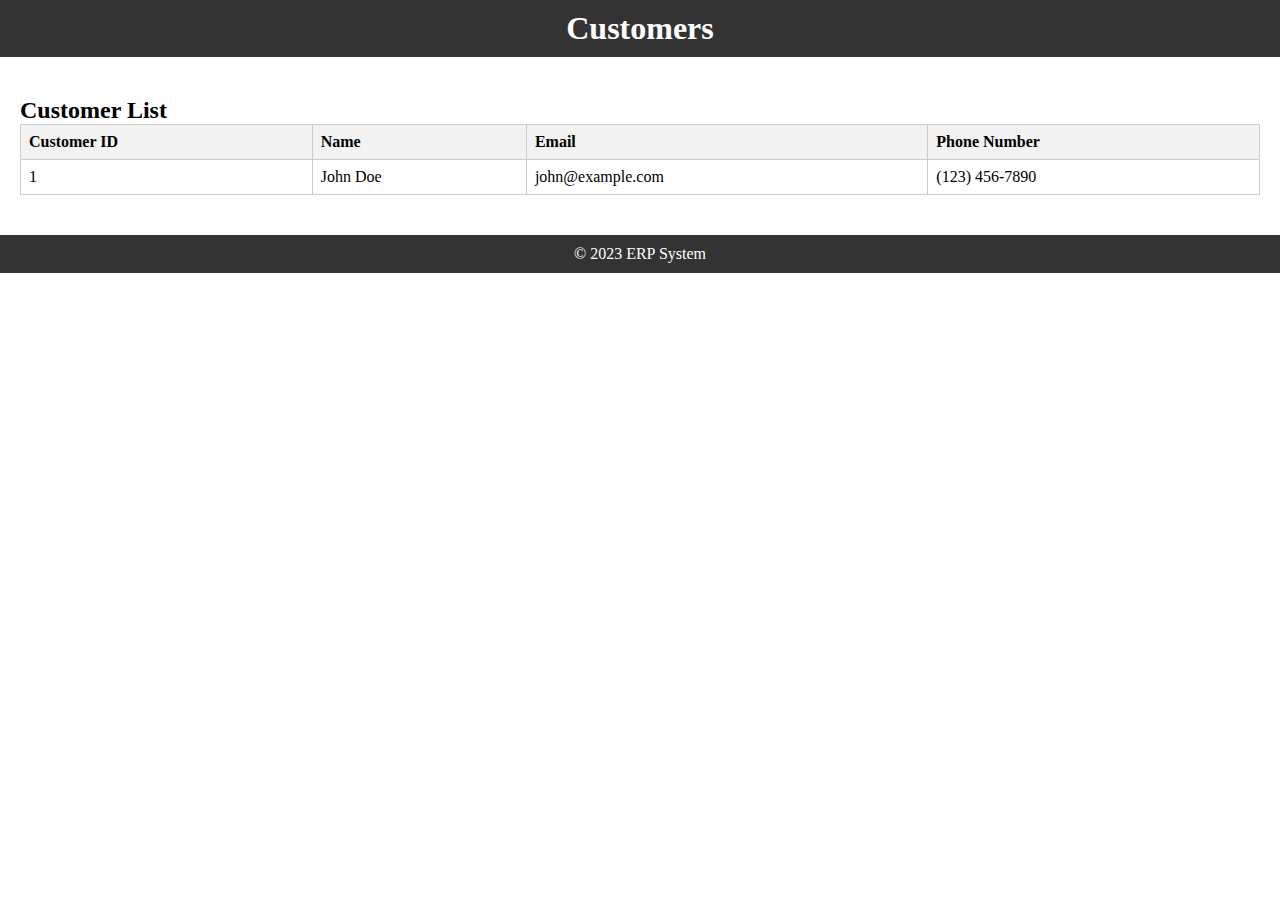
<file: templates/cutomers.html>
<!DOCTYPE html>
<html>
<head>
    <title>Customers - ERP System</title>
    <link rel="stylesheet" type="text/css" href="customers.css">
</head>
<body>
    <header>
        <h1>Customers</h1>
    </header>
    <main>
        <section class="customer-list">
            <h2>Customer List</h2>
            <table>
                <thead>
                    <tr>
                        <th>Customer ID</th>
                        <th>Name</th>
                        <th>Email</th>
                        <th>Phone Number</th>
                    </tr>
                </thead>
                <tbody>
                    <tr>
                        <td>1</td>
                        <td>John Doe</td>
                        <td>john@example.com</td>
                        <td>(123) 456-7890</td>
                    </tr>
                    <!-- Add more customer rows here -->
                </tbody>
            </table>
        </section>
    </main>
    <footer>
        <p>&copy; 2023 ERP System</p>
    </footer>
</body>
</html>
</file>
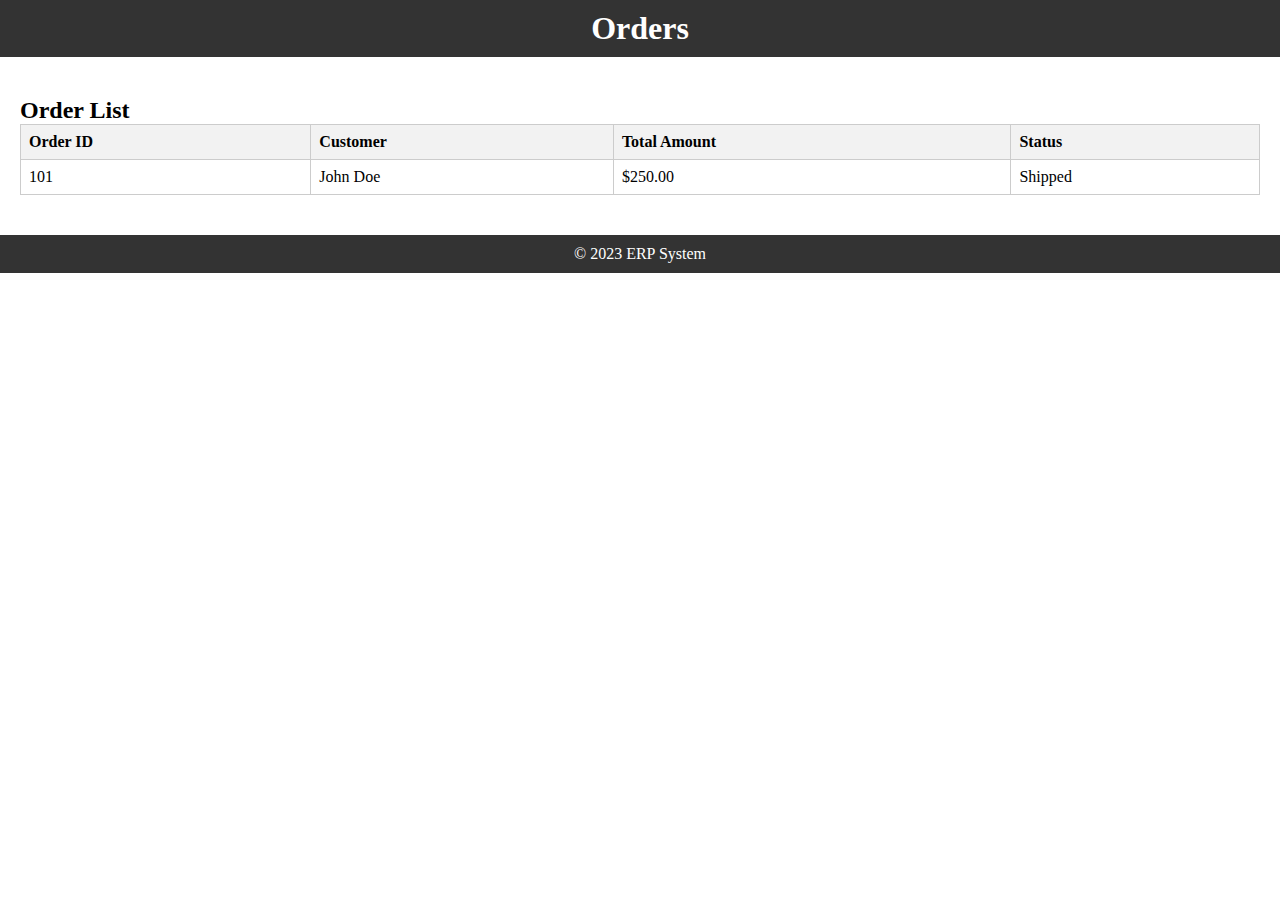
<file: templates/orders.html>
<!DOCTYPE html>
<html>
<head>
    <title>Orders - ERP System</title>
    <link rel="stylesheet" type="text/css" href="orders.css">
</head>
<body>
    <header>
        <h1>Orders</h1>
    </header>
    <main>
        <section class="order-list">
            <h2>Order List</h2>
            <table>
                <thead>
                    <tr>
                        <th>Order ID</th>
                        <th>Customer</th>
                        <th>Total Amount</th>
                        <th>Status</th>
                    </tr>
                </thead>
                <tbody>
                    <tr>
                        <td>101</td>
                        <td>John Doe</td>
                        <td>$250.00</td>
                        <td>Shipped</td>
                    </tr>
                    <!-- Add more order rows here -->
                </tbody>
            </table>
        </section>
    </main>
    <footer>
        <p>&copy; 2023 ERP System</p>
    </footer>
</body>
</html>
</file>
<file: templates/customers.css>
/* Reset some default styling */
body, h1, h2, p, table, th, td {
    margin: 0;
    padding: 0;
    border: 0;
}

/* Basic layout styles */
header {
    background-color: #333;
    color: #fff;
    text-align: center;
    padding: 10px 0;
}

nav ul {
    list-style-type: none;
    background-color: #444;
    overflow: hidden;
}

nav li {
    float: left;
    margin-right: 20px;
}

nav a {
    color: #fff;
    text-decoration: none;
}

main {
    padding: 20px;
}

.customer-list {
    margin: 20px 0;
}

table {
    border-collapse: collapse;
    width: 100%;
}

th, td {
    border: 1px solid #ccc;
    padding: 8px;
    text-align: left;
}

th {
    background-color: #f2f2f2;
}

footer {
    background-color: #333;
    color: #fff;
    text-align: center;
    padding: 10px 0;
}
</file>
<file: templates/orders.css>
/* Reset some default styling */
body, h1, h2, p, table, th, td {
    margin: 0;
    padding: 0;
    border: 0;
}

/* Basic layout styles */
header {
    background-color: #333;
    color: #fff;
    text-align: center;
    padding: 10px 0;
}

nav ul {
    list-style-type: none;
    background-color: #444;
    overflow: hidden;
}

nav li {
    float: left;
    margin-right: 20px;
}

nav a {
    color: #fff;
    text-decoration: none;
}

main {
    padding: 20px;
}

.order-list {
    margin: 20px 0;
}

table {
    border-collapse: collapse;
    width: 100%;
}

th, td {
    border: 1px solid #ccc;
    padding: 8px;
    text-align: left;
}

th {
    background-color: #f2f2f2;
}

footer {
    background-color: #333;
    color: #fff;
    text-align: center;
    padding: 10px 0;
}
</file>
